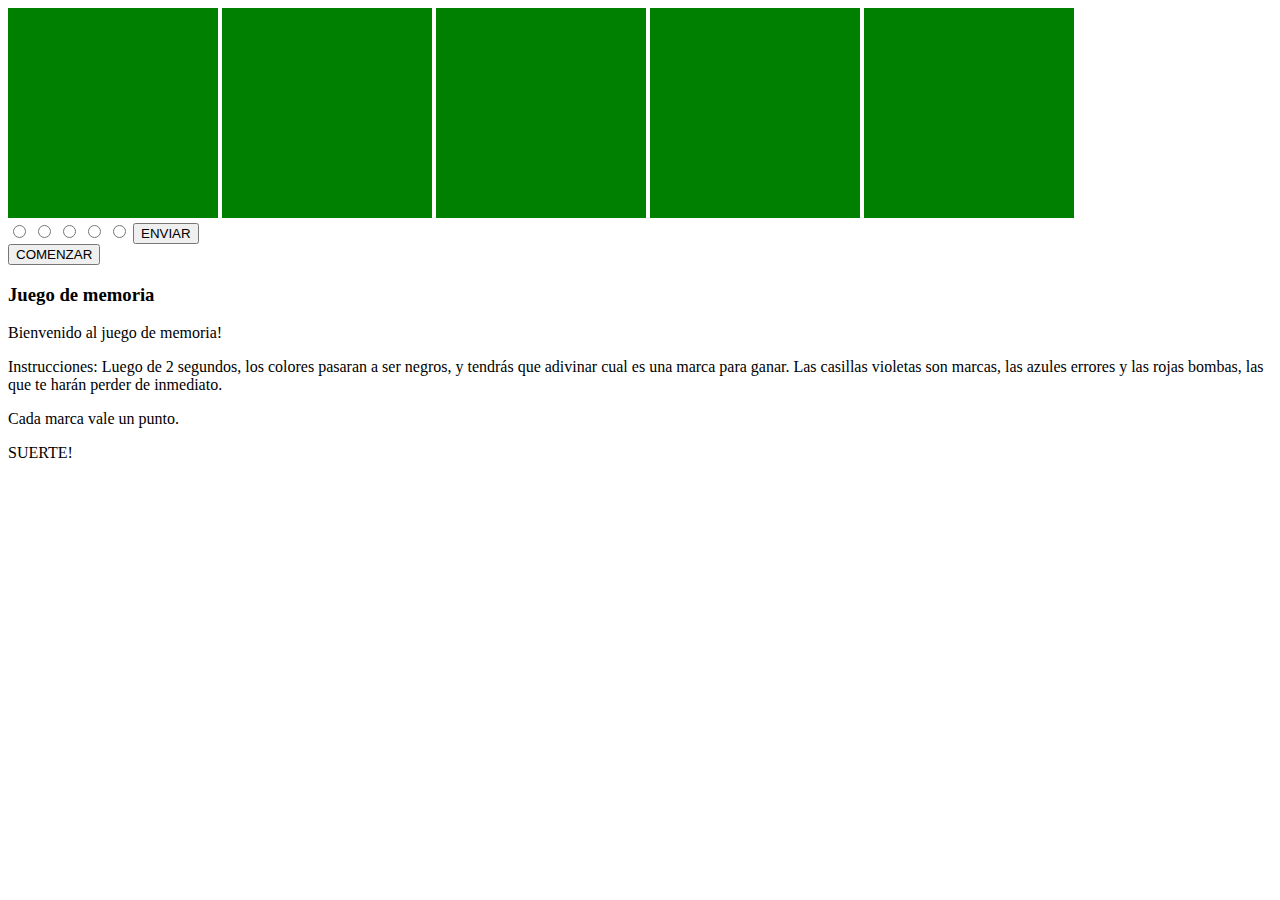
<file: Juego de memoria/index.html>
<!DOCTYPE html>
<html lang="en" dir="ltr">
  <head>
    <meta charset="utf-8">
    <title></title>
    <link rel="stylesheet" href="css/estilo.css">
  </head>
  <body>
    <div class="vermas">
      <div class="memo">
      </div>
      <div class="memo">
      </div>
      <div class="memo">
      </div>
      <div class="memo">
      </div>
      <div class="memo">
      </div>
    </div>
    <div class="">
      <input type="radio"  name="CASILLERO" value="0" id="casillero0">
      <input type="radio"  name="CASILLERO" value="1" id="casillero1">
      <input type="radio"  name="CASILLERO" value="2" id="casillero2">
      <input type="radio"  name="CASILLERO" value="3" id="casillero3">
      <input type="radio"  name="CASILLERO" value="4" id="casillero4">
      <button type="button" name="button" class="verificar">ENVIAR</button>
    </div>
    <button type="button" name="button" class="comenzarJuego">COMENZAR</button>
    <div class="puntaje">
      <p id="txtPuntos"></p>
      <p id="txtErrores"></p>
      <p id="txtPuntosTotales"></p>
      <p id="txtErroresTotales"></p>
    </div>
    <div class="">
      <h3>Juego de memoria</h3>
      <p>Bienvenido al juego de memoria!</p>
      <p>Instrucciones: Luego de 2 segundos, los colores pasaran a ser negros, y tendrás que adivinar cual es una marca para ganar. Las casillas violetas son marcas, las azules errores y las rojas bombas, las que te harán perder de inmediato.</p>
      <p>Cada marca vale un punto.</p>
      <p>SUERTE!</p>
    </div>
    <script src="js/juego.js" charset="utf-8"></script>
  </body>
</html>
</file>
<file: Juego de memoria/css/estilo.css>
.memo {
  background-color: green;
  display:inline-block;
  padding: 80px;
  height: 50px;
  width: 50px;
}
.error{
  background-color: blue;
}
.marca{
  background-color: purple;
}
.bomba{
  background-color: red;
}
.ocultos{
  background-color: black;
}
</file>
